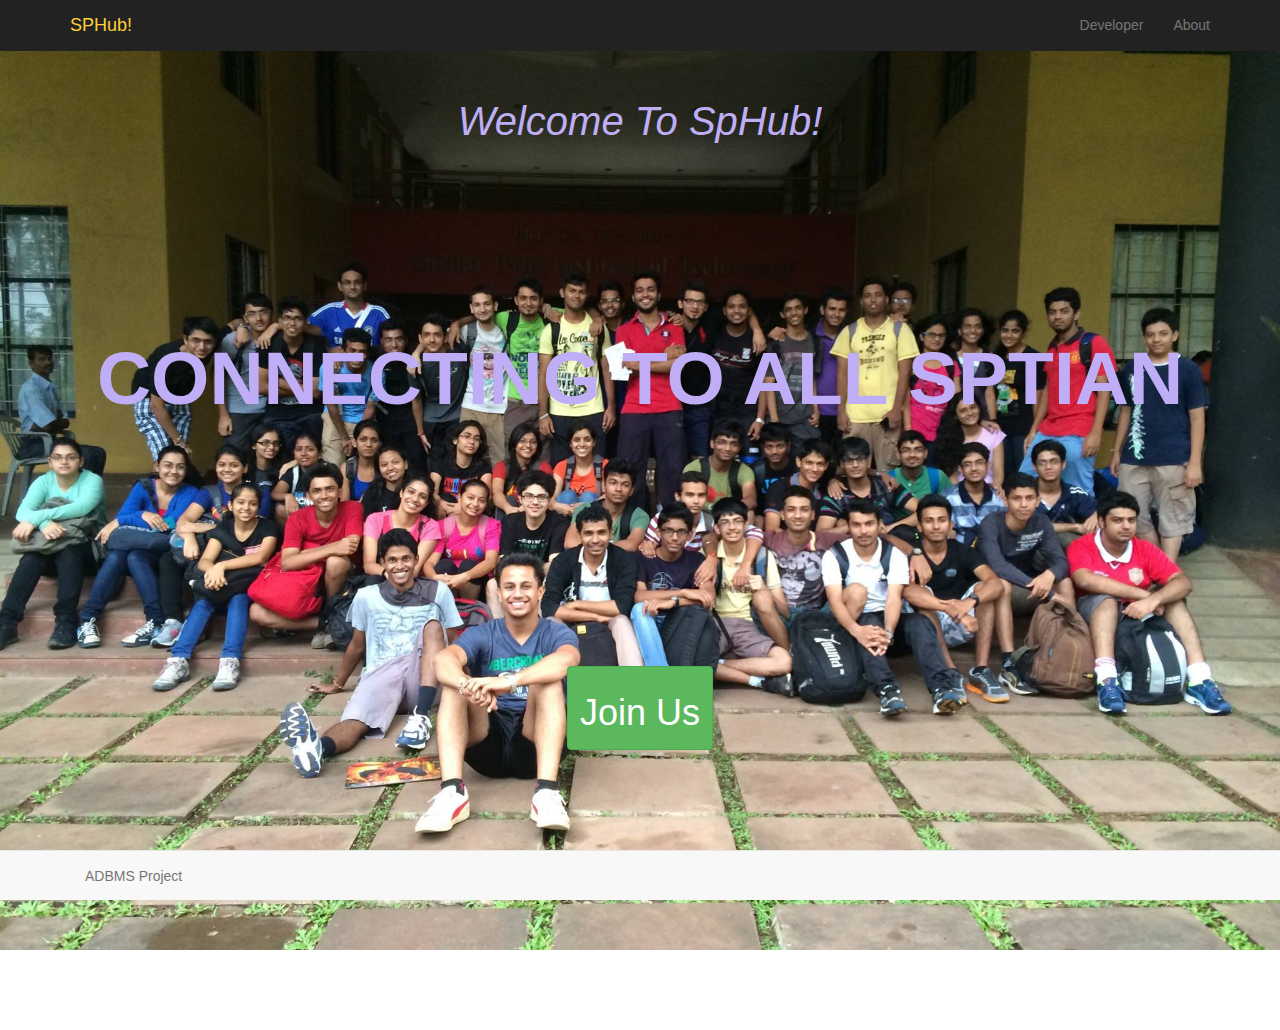
<file: index.html>
<!DOCTYPE html PUBLIC "-//W3C//DTD XHTML 1.0 Transitional//EN" "http://www.w3.org/TR/xhtml1/DTD/xhtml1-transitional.dtd">
<html xmlns="http://www.w3.org/1999/xhtml">
<head>
<meta http-equiv="Content-Type" content="text/html; charset=utf-8" />
<title>SpHub'</title>
<link rel="shortcut icon" href="../img/award.png" />
<link  href="bootstrap/css/bootstrap.min.css" rel="stylesheet" type="text/css" />
<link href="custom/css/style.css" rel="stylesheet" type="text/css" />
<!--<link href="http://maxcdn.bootstrapcdn.com/font-awesome/4.2.0/css/font-awesome.min.css" rel="stylesheet">-->
<style>
header {
	text-align: center;
	color:#BFAEF5;
	background-attachment: scroll;
	background-image: url(img/intro.jpg);
	background-position: center center;
	background-repeat: none;
	-webkit-background-size: cover;
	-moz-background-size: cover;
	background-size: cover;
	-o-background-size: cover;
}

header .intro-text {
    padding-top: 100px;
    padding-bottom: 50px;
}

header .intro-text .intro-lead-in {
    margin-bottom: 25px;
    font-family: "Droid Serif","Helvetica Neue",Helvetica,Arial,sans-serif;
    font-size: 22px;
    font-style: italic;
    line-height: 22px;
}

header .intro-text .intro-heading {
    margin-bottom: 25px;
    text-transform: uppercase;
    font-family: Montserrat,"Helvetica Neue",Helvetica,Arial,sans-serif;
    font-size: 50px;
    font-weight: 700;
    line-height: 50px;
}

@media(min-width:768px) {
    header .intro-text {
	padding-top: 50px;
	padding-bottom: 200px;
    }

    header .intro-text .intro-lead-in {
	margin-bottom: 200px;
	font-family: "Droid Serif","Helvetica Neue",Helvetica,Arial,sans-serif;
	font-size: 40px;
	font-style: italic;
	line-height: 40px;
    }

    header .intro-text .intro-heading {
	margin-bottom: 250px;
	text-transform: uppercase;
	font-family: Montserrat,"Helvetica Neue",Helvetica,Arial,sans-serif;
	font-size: 75px;
	font-weight: 700;
	line-height: 75px;
	opacity: 1;
    }
}

section {
    padding: 100px 0;
}

section h2.section-heading {
    margin-top: 0;
    margin-bottom: 15px;
    font-size: 40px;
}

section h3.section-subheading {
    margin-bottom: 75px;
    text-transform: none;
    font-family: "Droid Serif","Helvetica Neue",Helvetica,Arial,sans-serif;
    font-size: 16px;
    font-style: italic;
    font-weight: 400;
}
.navbar {
	margin-bottom:0px;}
	.navbar-inverse {
    border-color: transparent;
    background-color: #222;
}
.navbar-inverse .navbar-brand {
    font-family: "Kaushan Script","Helvetica Neue",Helvetica,Arial,cursive;
    color: #fed136;
}



</style>
</head>
<body >
<div class="navbar navbar-inverse navbar-static-top navbar-collapse">
 <div  class="container">
 <div class=" collapse navbar-collapse navHeaderCollapse">
 <a href="#" class="navbar-brand">SPHub!</a>
 <ul class="nav navbar-nav navbar-right">
  
   
	<li><a href="#">Developer</a></li>
 
  <li><a href="#">About</a></li>
 </ul>
 </div>
 </div>
</div>




<!--Whole form is here-->
<!--<button class="btn btn-default pull-right navbar-btn  " data-toggle="modal" data-target="#loginModal">Login</button>-->
<div class="modal fade" id="loginModal" tabindex="-1" role="dialog" aria-labelledby="myModalLabel" aria-hidden="true">
    <div class="modal-dialog">
        <div class="modal-content">
            <div class="modal-header">
                <button type="button" class="close" data-dismiss="modal" aria-hidden="true">&times;</button>
                <h4 class="modal-title">Login</h4>
            </div>

            <div class="modal-body">
                <!-- The form is placed inside the body of modal -->
                <form id="loginForm" method="post" class="form-horizontal">
                    <div class="form-group">
                        <label class="col-md-3 control-label">Username</label>
                        <div class="col-md-5">
                            <input type="text" class="form-control" name="username" />
                        </div>
                    </div>
                    <div class="form-group">
                        <label class="col-md-3 control-label">Password</label>
                        <div class="col-md-5">
                            <input type="password" class="form-control" name="password" />
                        </div>
                    </div>
                    <div class=" modal-footer">
                        <div class="col-md-3">
                        <a class="btn"  data-toggle="modal" data-target="#signUpModal">Not yet Register</a>
                    </div>
                        <div class="col-md-5 col-md-offset-3">
                        <button type="submit" class="btn btn-default">Login</button>
                        </div>
                    </div>
                </form>
            </div>
        </div>
    </div>
</div>
<!--test1-->
<!--<button class="btn btn-default pull-right navbar-btn  " data-toggle="modal" data-target="#signUpModal">SignUp!   </button>-->
 <div class="modal fade" id="signUpModal" tabindex="-1" role="dialog" aria-labelledby="myModalLabel" aria-hidden="true">
    <div class="modal-dialog">
        <div class="modal-content">
                <div class="modal-header">
                   <!-- <button type="button" class="close" data-dismiss="modal" aria-hidden="true">&times;</button>-->
                    <h4 class="modal-title">SignUp!</h4>
                </div>

            <div class="modal-body">
             <form role="form" action="../signUp.php" id="loginForm" method="post" >
             <div class="row">
              <div class="col-md-6">
        
              <div class="form-group">
                <label for="name" class=" control-label">Your Name</label>
                <div class="input-group">
                       <span class="input-group-addon"><span class="glyphicon glyphicon-user" data-toggle="tooltip" data-placement="top" title="Password must be of six characters"></span></span>
                <input type="text" class="form-control" id="name" placeholder="Your Full Name"  required="required">
                </div>
               </div>
              
              <div class="form-group">
                <label for="Email1" class=" control-label">Email address</label>
                <input type="email" class="form-control" id="Email1" required="required" placeholder="Enter email">
              </div>
              

              <div class="form-group">
               <label for="Password1" class="control-label">Password</label>
                  <div class="input-group">
                       <span class="input-group-addon"><span class="glyphicon glyphicon-lock" data-toggle="tooltip" data-placement="top" title="Password must be of six characters"></span></span>
                     
                      <input type="password" class="form-control" id="Password1" placeholder="Password" required="required">
                  </div>
               </div>
                
          </div><!--close of col-md-6 -->
        <div class="col-md-6">
        <div class="form-group">
              <label for="Username1" class=" control-label">Username</label>
              <input type="text" class="form-control" id="username1"  required="required" placeholder="Username">
        </div>
        <div class="row">
              <div class="col-md-6">     
             <div class="form-group">
                      <label for="year" class=" control-label">Year</label>
                      <select class="form-control " name="branch"  id="branch">
                      <option>FE</option>
                      <option>SE</option>
                      <option>TE</option>
                      <option>BE</option>
                      </select>
                   </div>
            </div>
                <div class="col-md-6">   
                  <div class="form-group">
                      <label for="branch" class=" control-label">Branch</label>
                      <select class="form-control " name="branch"  id="branch">
                      <option>IT</option>
                      <option>COMPS</option>
                      <option>EXTC</option>
                      <option>ETRX</option>
                      </select>
                   </div>
            </div>
            </div>
                 <div class="form-group">
                   <label for="sex" class="control-label">Sex</label>
                      <select class="form-control" name="sex"  id="sex">
                      <option>Male</option>
                      <option>FEMALE</option>
                      </select>
            
                 </div>
        </div>
     </div>
     <div class="modal-footer">
      <button type="submit" class="btn btn-info ">Submit  </button>
      <button  type="reset" class="btn btn-default ">reset</button>
      </div>
    </form><!--End of test-->
  </div></div></div></div>
</div>
    
<!-- closing of form-->
  
 <!-- Header -->
    <header>
        <div class="container">
            <div class="intro-text">
                <div class="intro-lead-in">Welcome To SpHub!</div>
                <div class="intro-heading">Connecting to all Sptian</div>
               
                <span class="btn  btn-success  " data-toggle="modal" data-target="#loginModal" > 
<h1 class="text-nowrap"  >Join Us</h1></span>
            </div>
        </div>
    </header>
</section>



<!--footer is here-->
<footer class="navbar navbar-default navbar-fixed-bottom " style="margin-top:100px">
  <div class="container">
   <p class="navbar-text pull-left" style="height:inherit">ADBMS Project</p>
   <div class="navbar-text pull-right">
   <a href="#"><i class="fa fa-twitter fa-2x" style="color: #4099FF"></i></a>
   <a href="#" ><i class="fa fa-google-plus fa-2x "></i></a>
   <a href="#"><i class="fa fa-facebook fa-2x" style="color:#3b5998"></i></a>
    <a href="#"><i class="icon-thumbs-up icon-3x main-color"></i></a>
   </div>
   
  
   </div>
  </footer>
  
  
<script  src="custom/js/jquery-1.11.1.min.js"></script>
<script src="bootstrap/js/bootstrap.min.js" ></script>

</body>
</html>
</file>
<file: custom/css/style.css>
@charset "utf-8";
/* CSS Document */

body{margin-bottom:80px}
footer{height:0.8em}
</file>
